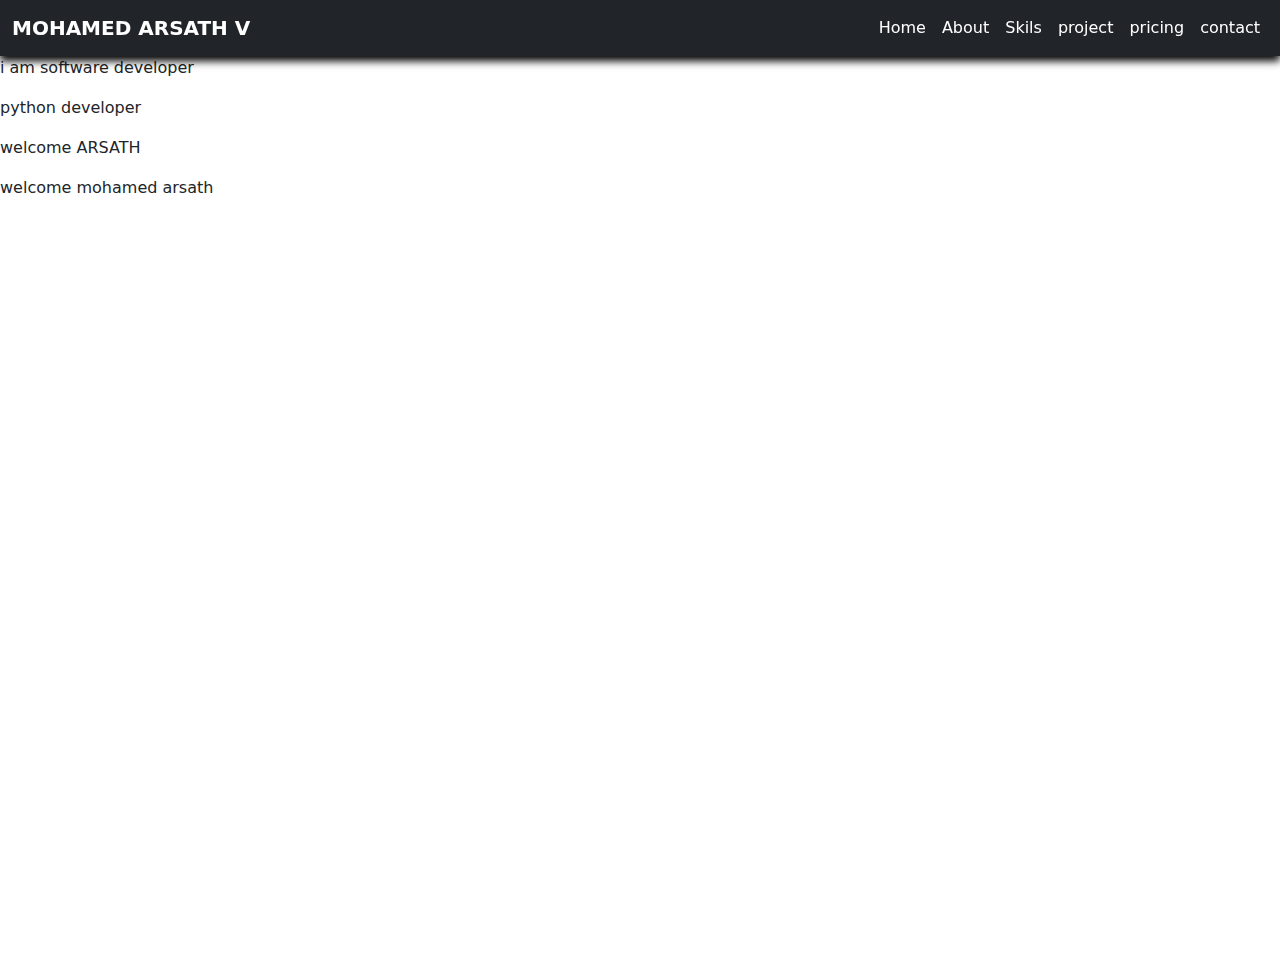
<file: website/index.html>
<!DOCTYPE html>
<html lang="en">
<head>
    <meta charset="UTF-8">
    <meta name="viewport" content="width=device-width, initial-scale=1.0">
    <title>protfolio</title>
    <link rel="stylesheet" href="style.css">
    <link rel="stylesheet" href="https://cdn.jsdelivr.net/npm/bootstrap@5.3.2/dist/css/bootstrap.min.css" rel="stylesheet">
</head>
<body>

    <nav class="navbar navbar-expand-lg navbar-dark bg-dark">
        <div class="container-fluid">
          <a class="navbar-brand" href="#">MOHAMED ARSATH V</a>
          <button class="navbar-toggler" type="button" data-bs-toggle="collapse" data-bs-target="#navbarSupportedContent" aria-controls="navbarSupportedContent" aria-expanded="false" aria-label="Toggle navigation">
            <span class="navbar-toggler-icon"></span>
          </button>
          <div class="collapse navbar-collapse" id="navbarSupportedContent">
            <ul class="navbar-nav ms-auto mb-2 mb-lg-0">
              <li class="nav-item">
                <a class="nav-link"href="#">Home</a>
              </li>
              <li class="nav-item">
                <a class="nav-link" href="#">About</a>
              </li>
              <li class="nav-item">
                <a class="nav-link" href="#">Skils</a>
              </li>
              <li class="nav-item">
                <a class="nav-link" href="#">project</a>
              </li>
              <li class="nav-item">
                <a class="nav-link" href="#">pricing</a>
              </li>
              <li class="nav-item">
                <a class="nav-link" href="#">contact</a>
              </li>
        </div>
      </nav>

      <!--home section-->
      <section id="=home">
        <p>i am software developer</p>
        <p>python developer</p>
        <p>welcome ARSATH</p>
        <p>welcome mohamed arsath</p>
      </section>

    
    <script src="https://cdn.jsdelivr.net/npm/bootstrap@5.3.2/dist/js/bootstrap.bundle.min.js">      
    </script>
    <script src="https://cdn.jsdelivr.net/npm/@popperjs/core@2.11.8/dist/umd/popper.min.js"></script>
    
</body>
</html>
</file>
<file: website/style.css>
*{
    margin: 0;
    padding: 0;
    box-sizing: border-box;
}
nav{
    width: 100%;
    position:sticky !important;
    left: 0;
    top: 0;
    box-shadow: 0px 5px 8px rgba(0,0,0.5);
    z-index: 10;
}
.navbar-brand{
    font-weight: 600;

}
.nav-link{
    color:white !important;
    border-bottom: 1px solid transparent;
}
.nav-link:hover{
    border-bottom: 1px solid white;

}
section{
    width: 100%;
    min-height: 100vh;

}
#home{
    width: 100%;
    height: 100vh;
    background:linear-gradient(rgba(0,0,0,.5),rgba(0,0,0,0,.5)),url(C:\Users\91995\Downloads\Grand_Theft_Auto_San_Andreas_logo.svg.png);
    background-size: cover;
    background-position: center;
    background-repeat: no-repeat;
    display: flex;
    align-items: center;
    color: white;
    flex-direction: column;

}
#home p{
    position: absolute;
    top: 50%;
    font-size: 100%;

}
</file>
